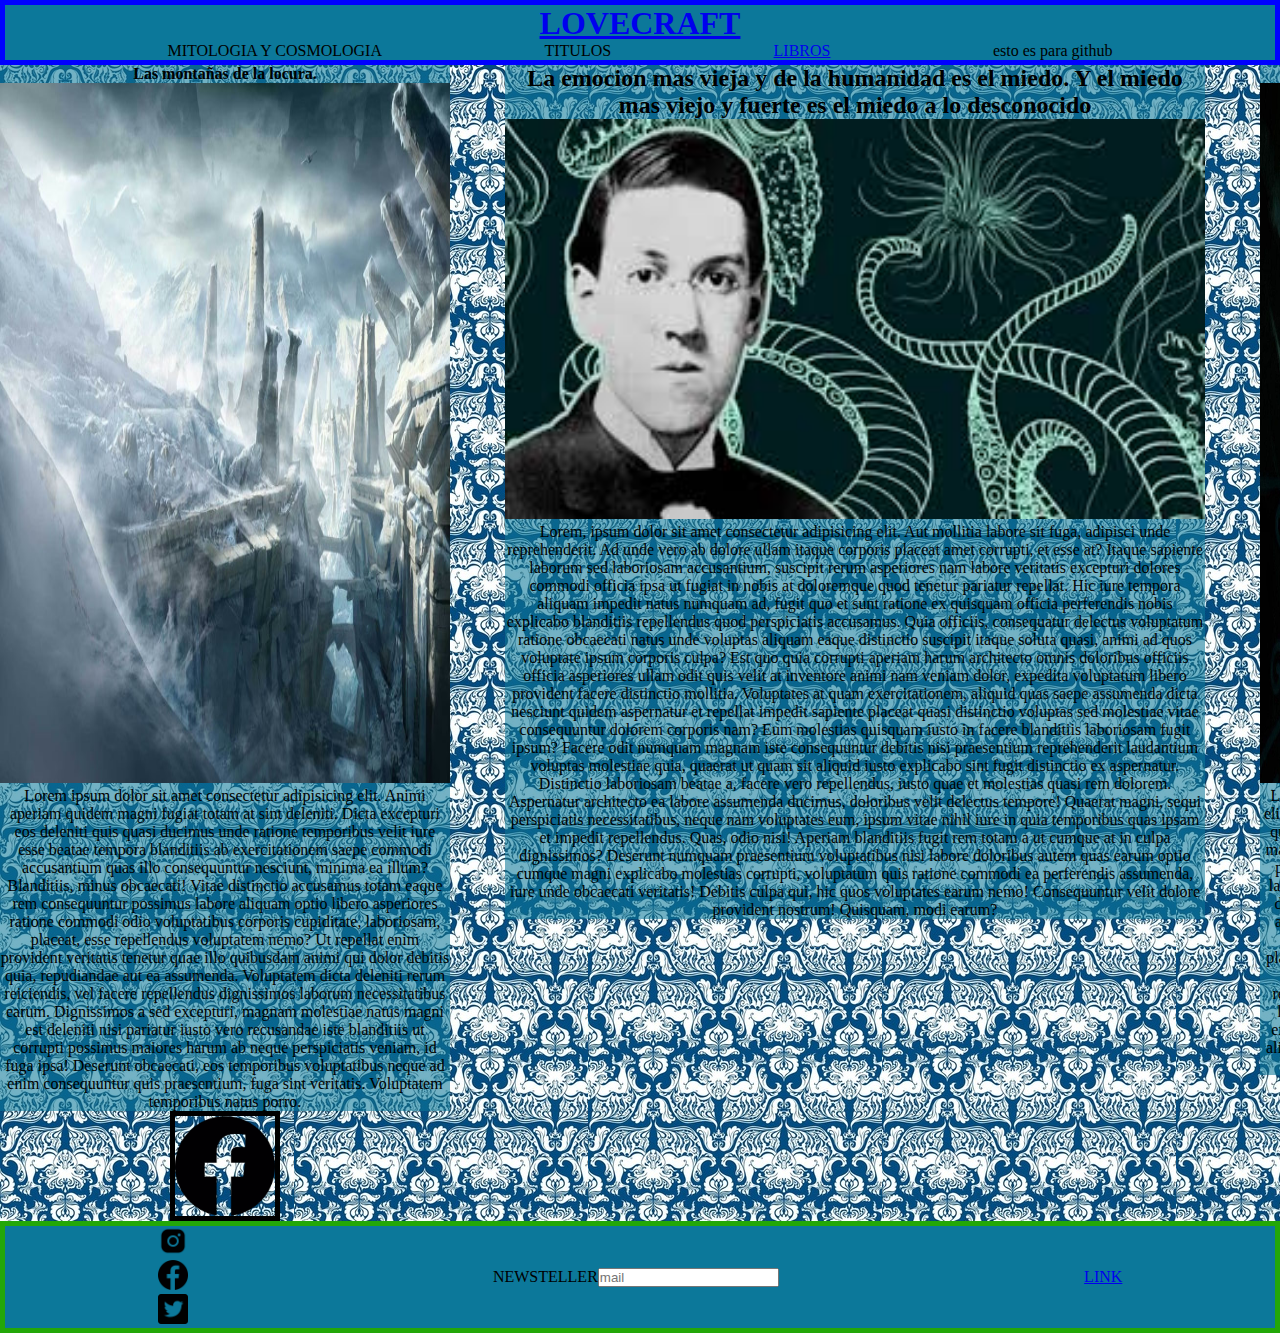
<file: index.html>
<!DOCTYPE html>
<html lang="en">

<head>
    <meta charset="UTF-8">
    <meta http-equiv="X-UA-Compatible" content="IE=edge">
    <meta name="viewport" content="width=device-width, initial-scale=1.0">
    <link rel="stylesheet" href="./style/style.css">
    <title>grids y responsive</title>
</head>

<body>
    <header class="header">
        <h1 class="h1"><a href="./index.html">LOVECRAFT</a></h1>
        <nav class="nav">
            <ul>
                <li> MITOLOGIA Y COSMOLOGIA</li>
                <li>TITULOS</li>
                <li><a href="./pages/libros.html">LIBROS</a></li>
                <li>esto es para github</li>
            </ul>
        </nav>
    </header>

    <main class="main">
        <div class="section1">
            <p><strong> Las montañas de la locura.</strong></p>
            <img src="./imgs/widen_920x0.jpg" alt="las montañas de la locura">
            <p>Lorem ipsum dolor sit amet consectetur adipisicing elit. Animi aperiam quidem magni fugiat totam at sint
                deleniti. Dicta excepturi eos deleniti quis quasi ducimus unde ratione temporibus velit iure esse beatae
                tempora blanditiis ab exercitationem saepe commodi accusantium quas illo consequuntur nesciunt, minima
                ea illum? Blanditiis, minus obcaecati! Vitae distinctio accusamus totam eaque rem consequuntur possimus
                labore aliquam optio libero asperiores ratione commodi odio voluptatibus corporis cupiditate,
                laboriosam, placeat, esse repellendus voluptatem nemo? Ut repellat enim provident veritatis tenetur quae
                illo quibusdam animi qui dolor debitis quia, repudiandae aut ea assumenda. Voluptatem dicta deleniti
                rerum reiciendis, vel facere repellendus dignissimos laborum necessitatibus earum. Dignissimos a sed
                excepturi, magnam molestiae natus magni est deleniti nisi pariatur iusto vero recusandae iste blanditiis
                ut corrupti possimus maiores harum ab neque perspiciatis veniam, id fuga ipsa! Deserunt obcaecati, eos
                temporibus voluptatibus neque ad enim consequuntur quis praesentium, fuga sint veritatis. Voluptatem
                temporibus natus porro.</p>
        </div>
        <div class="section2">
            <h2> La emocion mas vieja y de la humanidad es el miedo. Y el miedo mas viejo y fuerte es el miedo a lo
                desconocido</h2>
            <img src="./imgs/images.jfif" alt="">
            <p>Lorem, ipsum dolor sit amet consectetur adipisicing elit. Aut mollitia labore sit fuga, adipisci unde
                reprehenderit. Ad unde vero ab dolore ullam itaque corporis placeat amet corrupti, et esse at? Itaque
                sapiente laborum sed laboriosam accusantium, suscipit rerum asperiores nam labore veritatis excepturi
                dolores commodi officia ipsa ut fugiat in nobis at doloremque quod tenetur pariatur repellat. Hic iure
                tempora aliquam impedit natus numquam ad, fugit quo et sunt ratione ex quisquam officia perferendis
                nobis explicabo blanditiis repellendus quod perspiciatis accusamus. Quia officiis, consequatur delectus
                voluptatum ratione obcaecati natus unde voluptas aliquam eaque distinctio suscipit itaque soluta quasi,
                animi ad quos voluptate ipsum corporis culpa? Est quo quia corrupti aperiam harum architecto omnis
                doloribus officiis officia asperiores ullam odit quis velit at inventore animi nam veniam dolor,
                expedita voluptatum libero provident facere distinctio mollitia. Voluptates at quam exercitationem,
                aliquid quas saepe assumenda dicta nesciunt quidem aspernatur et repellat impedit sapiente placeat quasi
                distinctio voluptas sed molestiae vitae consequuntur dolorem corporis nam? Eum molestias quisquam iusto
                in facere blanditiis laboriosam fugit ipsum? Facere odit numquam magnam iste consequuntur debitis nisi
                praesentium reprehenderit laudantium voluptas molestiae quia, quaerat ut quam sit aliquid iusto
                explicabo sint fugit distinctio ex aspernatur. Distinctio laboriosam beatae a, facere vero repellendus,
                iusto quae et molestias quasi rem dolorem. Aspernatur architecto ea labore assumenda ducimus, doloribus
                velit delectus tempore! Quaerat magni, sequi perspiciatis necessitatibus, neque nam voluptates eum,
                ipsum vitae nihil iure in quia temporibus quas ipsam et impedit repellendus. Quas, odio nisi! Aperiam
                blanditiis fugit rem totam a ut cumque at in culpa dignissimos? Deserunt numquam praesentium
                voluptatibus nisi labore doloribus autem quas earum optio cumque magni explicabo molestias corrupti,
                voluptatum quis ratione commodi ea perferendis assumenda, iure unde obcaecati veritatis! Debitis culpa
                qui, hic quos voluptates earum nemo! Consequuntur velit dolore provident nostrum! Quisquam, modi earum?
            </p>
        </div>
        <div class="section3">
            <p><strong>Lorem ipsum dolor sit.</strong></p>
            <img src="./imgs/6dd54df78dfb8230901f38da7dd83975.jpg" alt="">
            <p>Lorem ipsum dolor sit amet consectetur adipisicing elit. Minima laboriosam vitae, tempora laborum error
                quia amet doloremque suscipit dolorem laudantium magnam illo incidunt earum. Exercitationem quidem
                placeat id, nihil voluptatum nobis ratione nostrum laboriosam aliquid ipsa ea expedita minima pariatur
                deleniti iure aliquam ex cumque, officia provident accusamus asperiores commodi, cum culpa? Iusto
                libero, recusandae quaerat non eius laboriosam placeat? Modi et ipsum ea amet quod magnam quam
                doloremque illum ipsa! Iste non temporibus repudiandae! Cum perspiciatis, soluta natus officia libero
                obcaecati facilis consequuntur, fugit ipsum exercitationem tempore dicta ipsam voluptas ullam aliquam
                quidem expedita excepturi. Tenetur tempora illum repellat.</p>
        </div>
        <div class="pruebasDeGit">
<img src="./imgs/facebook.png" alt="prueba de github">
        </div>
    </main>
    </div>
    <footer class="footer">
        <ul>
            <li><img src="./imgs/instagram_logo_icon_173753.png" alt="instagram"></li>
            <li><img src="./imgs/facebook.png" alt="facebook"></li>
            <li><img src="./imgs/60580.png" alt="twitter"></li>
        </ul>
        <form action="#">
            NEWSTELLER<input type="email" placeholder="mail" name="mail" required />
        </form>
        <a href="#">LINK</a>
    </footer>
</body>

</html>
</file>
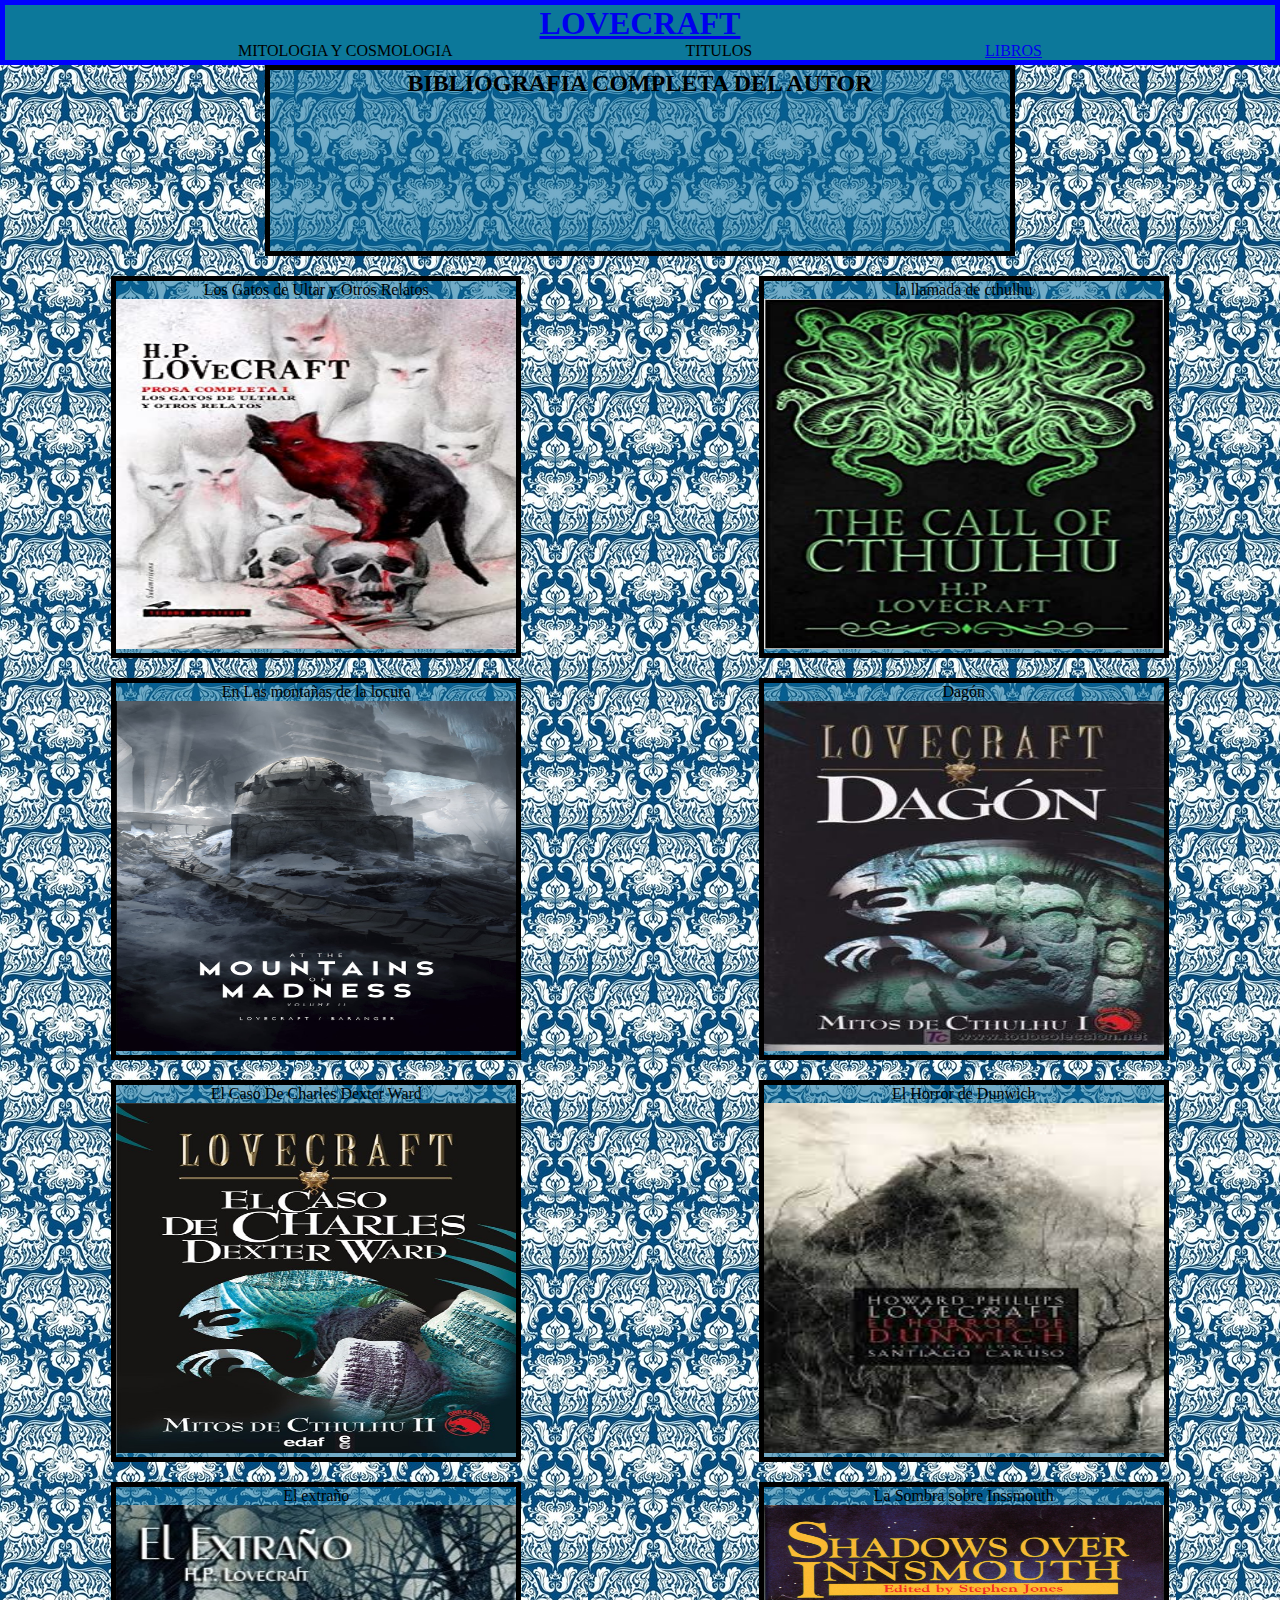
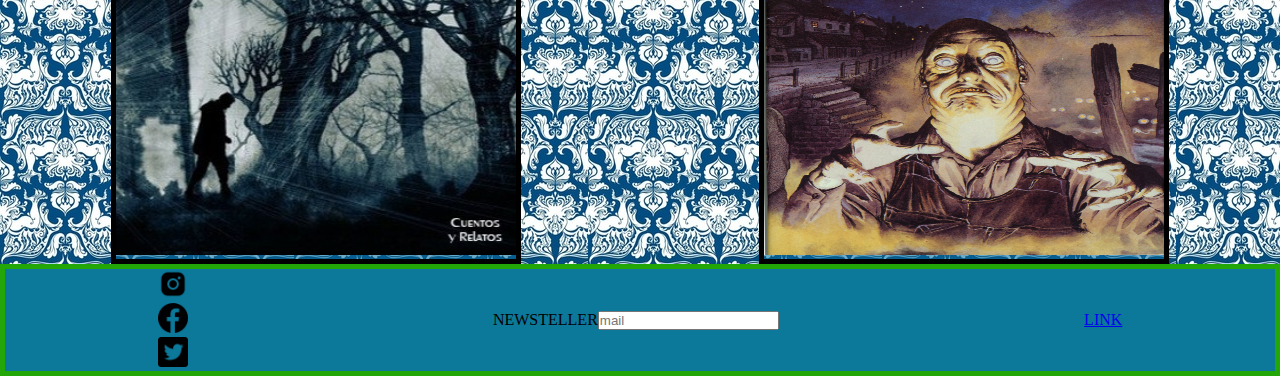
<file: pages/libros.html>
<!DOCTYPE html>
<html lang="en">
<head>
    <meta charset="UTF-8">
    <meta http-equiv="X-UA-Compatible" content="IE=edge">
    <meta name="viewport" content="width=device-width, initial-scale=1.0">
    <link rel="stylesheet" href="../style/style.css">
    <title>grids</title>
</head>
<body>
    <header class="header">
        <h1><a href="../index.html">LOVECRAFT</a></h1>
        <nav class="nav">
            <ul>
                <li> MITOLOGIA Y COSMOLOGIA</li>
                <li>TITULOS</li>
                <li><a href="./pages/libros.html">LIBROS</a></li>
            </ul>
        </nav>
    </header>
    <main class="libros">
        <h2 class="titulo">BIBLIOGRAFIA COMPLETA DEL AUTOR</h2>
            <div class="img1">
                <p>Los Gatos de Ultar y Otros Relatos</p>
<img src="../imgs/libros/31035075._SY475_.jpg" alt="">
            </div>
            <div class="img2">
                <p>la llamada de cthulhu</p>
<img src="../imgs/libros/51qP5hBDVqL._SX311_BO1,204,203,200_.jpg" alt="">
            </div>
            <div class="img3">
                <p>En Las montañas de la locura</p>
<img src="../imgs/libros/810ChJA67XL.jpg" alt="">
            </div>
            <div class="img4">
                <p>Dagón</p>
<img src="../imgs/libros/dagon.jpg" alt="">
            </div>
            <div class="img5">
                <p>El Caso De Charles Dexter Ward</p>
<img src="../imgs/libros/dexter ward.png" alt="">
            </div>
            <div class="img6">
                <p>El Horror de Dunwich</p>
<img src="../imgs/libros/dunwich.jfif" alt="">
            </div>
            <div class="img7">
                <p>El extraño</p>
<img src="../imgs/libros/extraño.jpg" alt="">
            </div>
            <div class="img8">
                <p>La Sombra sobre Inssmouth</p>
<img src="../imgs/libros/inssmouth.jpg" alt="">
            </div>
         

    </main>
    <footer class="footer">
        <ul>
            <li><img src="../imgs/instagram_logo_icon_173753.png" alt="instagram"></li>
            <li><img src="../imgs/facebook.png" alt="facebook"></li>
            <li><img src="../imgs/60580.png" alt="twitter"></li>
        </ul>
        <form action="#">
            NEWSTELLER<input type="email" placeholder="mail" name="mail" required />
        </form>
        <a href="#">LINK</a>
    </footer>
</body>
</html>
</file>
<file: style/style.css>
* {
    margin: 0;
    padding: 0;
    box-sizing: border-box;
}

.header {
    background-color: rgb(12, 120, 154);
    border: 5px blue solid;
    align-content: stretch;
    flex-wrap: wrap;
    justify-content: center;
    align-items: center;
    flex-direction: column;
}
.h1:hover{
  background-color: rgba(15, 118, 163, 0.464);
transition: .5s;
}
h1:hover {
color: rgb(7, 74, 137);
transition: .3s;
transform: skew(-15deg);
}
.header h1 {
    display: flex;
    align-content: center;
    justify-content: center;
    align-items: center;
    flex-wrap: wrap;
    flex-direction: column;
}

.header ul {
    list-style: none;
    display: flex;
    justify-content: space-evenly;
    flex-wrap: wrap;
    align-content: center;
    flex-direction: row;
}

.main {
    background-image: url(/imgs/8320405-xray-fabric-by-rosalarian.jpg);
    display: grid;
    grid-template-columns: 0.5fr 1fr 0.5fr;
    grid-template-rows: repeat(3, 1fr);
    gap: 0px 55px;
    grid-auto-flow: row;
    grid-template-areas:
        "section1 section2 section3"
        "section1 section2 section3"
        "section1 section2 section3";
    align-items: start;
    align-content: space-evenly;
    justify-content: space-around;
    justify-items: center;
}

.main img {
    width: 200px;
    height: 200px;
}

.section1 {
    grid-area: section1;
    background-color: rgba(12, 121, 154, 0.574);
    text-align: center;
}

.section1 img {
    height: 700px;
    width: 450px;
}

.section3 {
    grid-area: section3;
    background-color: rgba(12, 121, 154, 0.574);
    text-align: center;
}

.section3 img {
    height: 700px;
    width: 350px;
}

.section2 {
    grid-area: section2;
    background-color: rgba(12, 121, 154, 0.574);
    text-align: center;
}

.section2 img {
    width: 700px;
    height: 400px;
}

.libros { 
    background-image: url(/imgs/8320405-xray-fabric-by-rosalarian.jpg);
     display: grid;
        grid-template-columns: repeat(4, 1fr);
        grid-template-rows: 0.5fr repeat(4, 1fr);
        gap: 20px 15px;
        grid-auto-flow: row;
        grid-template-areas:
          "titulo titulo titulo titulo"
          "img1 img1 img2 img2"
          "img3 img3 img4 img4"
          "img5 img5 img6 img6"
          "img7 img7 img8 img8";
           align-content: space-around;
            justify-items: center;
      }
         
  .libros img {
    width: 400px;
    height: 350px;
  }
      .titulo { 
        background-color: rgba(8, 108, 158, 0.563);
        grid-area: titulo;
        width: 750px;
        border: 5px black solid; 
    text-align: center;}
        
      
      .img1 {
        background-color: rgba(8, 108, 158, 0.563);
        grid-area: img1;
    text-align: center;
border: 5px black solid; }
      
      .img2 { 
        background-color: rgba(8, 108, 158, 0.563);
        grid-area: img2;
        text-align: center;
        border: 5px black solid; }
      
      .img3 {
        background-color: rgba(8, 108, 158, 0.563);
        grid-area: img3;
        text-align: center;
        border: 5px black solid; }
      
      .img4 {
        background-color: rgba(8, 108, 158, 0.563);
        grid-area: img4;
        border: 5px black solid;
        text-align: center;}
      
      .img5 { 
        background-color: rgba(8, 108, 158, 0.563);
        grid-area: img5;
        text-align: center;
        border: 5px black solid; }

      .img6 { grid-area: img6;
        background-color: rgba(8, 108, 158, 0.563);
        text-align: center;
        border: 5px black solid; }
      
      .img7 { grid-area: img7;
        background-color: rgba(8, 108, 158, 0.563);
        text-align: center;
        border: 5px black solid; }
      
      .img8 { grid-area: img8;
        background-color: rgba(8, 108, 158, 0.563);
        text-align: center;
        border: 5px black solid; }
       
.footer {
    display: flex;
  background-color: rgb(12, 120, 154);
    border: 5px rgb(35, 167, 8) solid;
    justify-content: space-around;
    flex-wrap: wrap;
    flex-direction: row;
    align-content: space-between;
    align-items: center;
}
.footer ul {
list-style: none;
}
.footer img {
    width: 30px;
    height: 30px;
}
@media (max-width: 809px) {
    .footer {
        display: flex;
        background-color: blue;
        border: 4px dotted green;
    }
    .libros {
        width: 100vh;
          display: grid;
        grid-template-columns: repeat(4, 25vh);
        grid-template-rows: 0.5fr repeat(4, 1fr);
        gap: 15px 15px;
        grid-auto-flow: row;
        grid-template-areas:
          "titulo titulo titulo titulo"
          "img1 img1 img2 img2"
          "img3 img3 img4 img4"
          "img5 img5 img6 img6"
          "img7 img7 img8 img8";
      }
     .libros img {
        width: 150px;
        height: 150px;
      }
      .titulo {
        width: 100vh;

      }
      .header {
        width: 100vh;
      }
      .footer {
        width: 100vh;
      }
.main {
    width: 100vh;
}
.main img {
    width: 50px;
    height: 50px;
}
}
@media (max-width: 1073px) {
  .footer {
      display: flex;
      background-color: blue;
      border: 4px dotted green;
  }
  .libros {
      width: 100vh;
        display: grid;
      grid-template-columns: repeat(4, 25vh);
      grid-template-rows: 0.5fr repeat(4, 1fr);
      gap: 15px 15px;
      grid-auto-flow: row;
      grid-template-areas:
        "titulo titulo titulo titulo"
        "img1 img1 img2 img2"
        "img3 img3 img4 img4"
        "img5 img5 img6 img6"
        "img7 img7 img8 img8";
    }
   .libros img {
      width: 150px;
      height: 150px;
    }
    .titulo {
      width: 100vh;

    }
    .header {
      width: 100vh;
    }
    .footer {
      width: 100vh;
    }
.main {
  width: 100vh;
}
.main img {
  width: 50px;
  height: 50px;
}
}
.pruebasDeGit {
display: flex;
border: 5px solid black;
}
.pruebasDeGit img {
width: 100px;
height: 100px;
}
</file>
